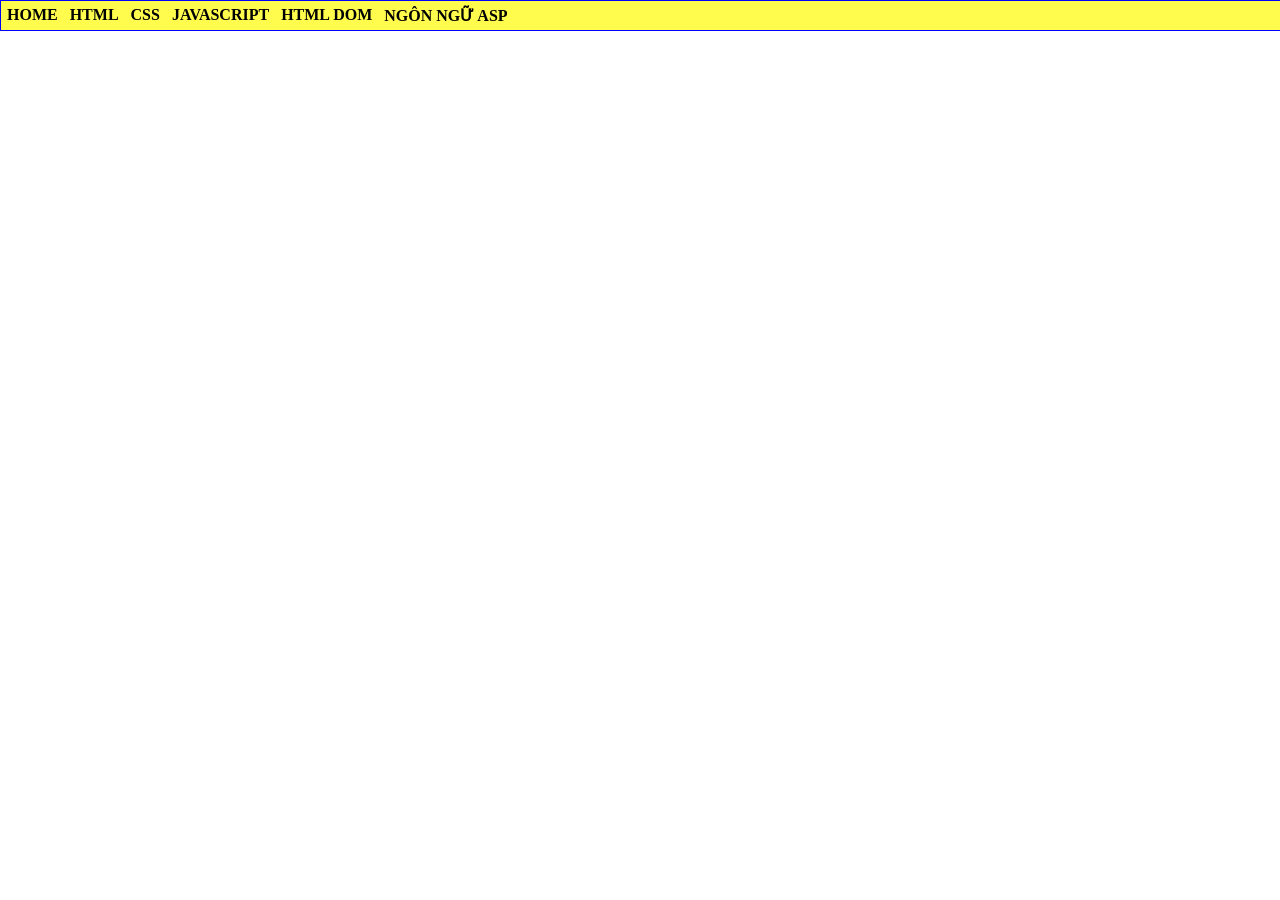
<file: index.html>
<html>
    <head>
        <title>Anh Duc - K234161828</title>
        <style>
            @import url(css/index.css);
        </style>
    </head>
    <body>
        <div id="container">  
        <ul>
        <li> <a href="cv.html">HOME</a></li>
        <li> <a href="#">HTML</a></li>
        <li> <a href="#">CSS</a>
            <ul>
            <li> <a href="ex42/ex42.html">Bai tap 42</a></li>
            <li> <a href="ex48/register.html">Bai tap 48</a></li>
            <li> <a href="ex49/onlineclassified.html">Bai tap 49</a></li>
            <li> <a href="ex50/ex50.html">Bai tap 50</a></li>
        </ul>
        </li>
        <li> <a href="#">JAVASCRIPT</a>
        <ul>
            <li> <a href="#">LESSON 01</a></li>
            <li> <a href="#">LESSON 02</a></li>
            <li> <a href="#">LESSON 03</a></li>
        </ul>
        </li>
        <li> <a href="#">HTML DOM</a></li>
        <li> <a href="#">NGÔN NGỮ ASP</a></li>


        </ul>

        </div>

    </body>
</html>
</file>
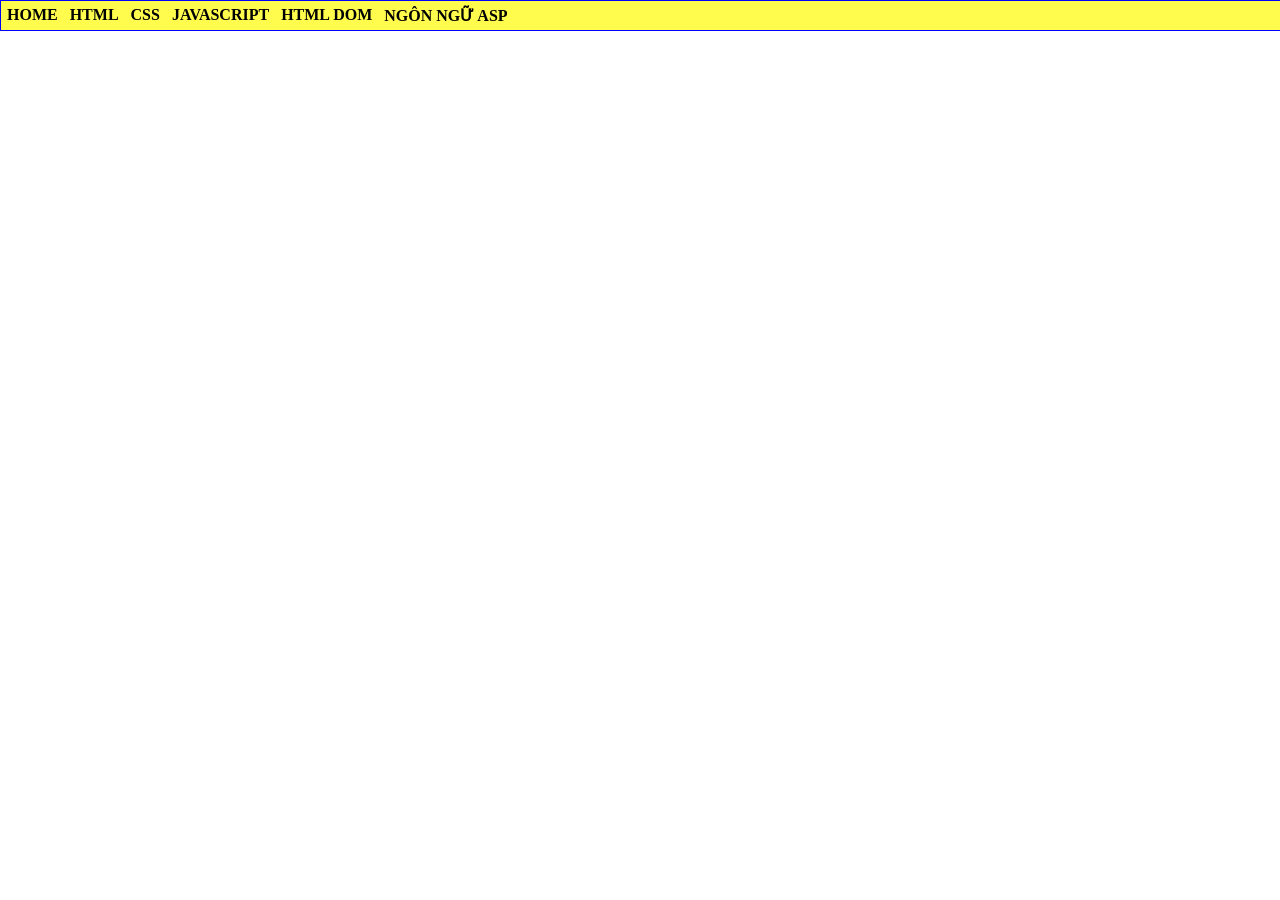
<file: web1/index.html>
<html>
    <head>
        <title>Anh Duc - K234161828</title>
        <style>
            @import url(css/index.css);
        </style>
    </head>
    <body>
        <div id="container">  
        <ul>
        <li> <a href="cv.html">HOME</a></li>
        <li> <a href="#">HTML</a></li>
        <li> <a href="#">CSS</a>
            <ul>
            <li> <a href="ex42/ex42.html">Bai tap 42</a></li>
            <li> <a href="ex48/register.html">Bai tap 48</a></li>
            <li> <a href="ex49/onlineclassified.html">Bai tap 49</a></li>
        </ul>
        </li>
        <li> <a href="#">JAVASCRIPT</a>
        <ul>
            <li> <a href="#">LESSON 01</a></li>
            <li> <a href="#">LESSON 02</a></li>
            <li> <a href="#">LESSON 03</a></li>
        </ul>
        </li>
        <li> <a href="#">HTML DOM</a></li>
        <li> <a href="#">NGÔN NGỮ ASP</a></li>


        </ul>

        </div>

    </body>
</html>
</file>
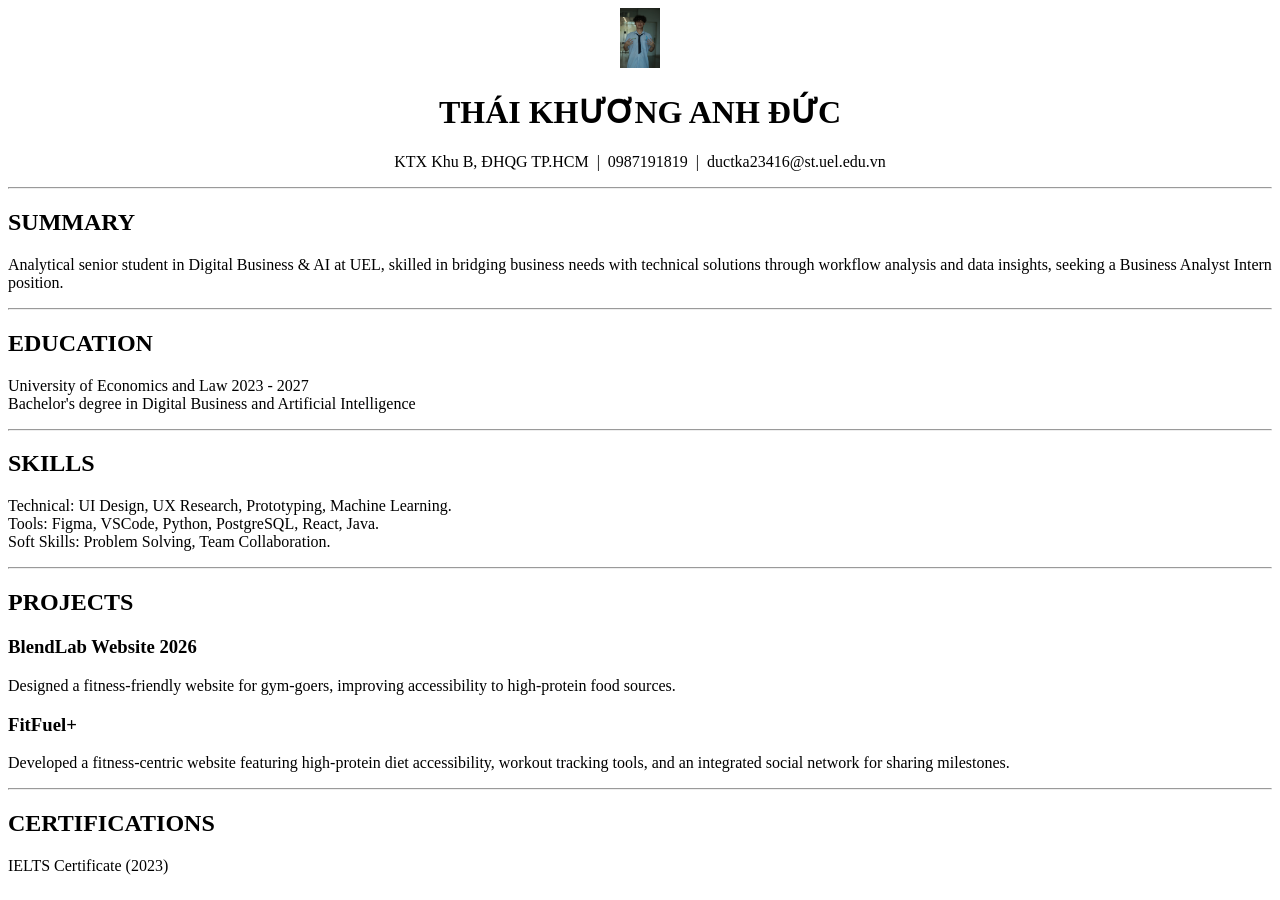
<file: cv.html>
<!DOCTYPE html>
<html lang="en">
<head>
<meta charset="UTF-8">
<title>CV</title>
</head>

<body>

<div align="center">
    <img 
    src="images/IMG_3995.jpg"
    title="Avt"
    height="60"
    width="40"
    />
<h1>THÁI KHƯƠNG ANH ĐỨC</h1>
<p>
KTX Khu B, ĐHQG TP.HCM
&nbsp;|&nbsp;
0987191819
&nbsp;|&nbsp;
ductka23416@st.uel.edu.vn
</p>
</div>

<hr>

<h2>SUMMARY</h2>
<p>Analytical senior student in Digital Business &amp; AI at UEL, skilled in bridging business needs with technical solutions through workflow analysis and data insights, seeking a Business Analyst Intern position.</p>

<hr>

<h2>EDUCATION</h2>
<p>
University of Economics and Law 2023 - 2027<br>
Bachelor's degree in Digital Business and Artificial Intelligence
</p>

<hr>

<h2>SKILLS</h2>
<p>
Technical: UI Design, UX Research, Prototyping, Machine Learning.<br>
Tools: Figma, VSCode, Python, PostgreSQL, React, Java.<br>
Soft Skills: Problem Solving, Team Collaboration.
</p>

<hr>

<h2>PROJECTS</h2>
<h3>BlendLab Website 2026</h3>
<p>Designed a fitness-friendly website for gym-goers, improving accessibility to high-protein food sources.</p>

<h3>FitFuel+</h3>
<p>Developed a fitness-centric website featuring high-protein diet accessibility, workout tracking tools, and an integrated social network for sharing milestones.</p>

<hr>

<h2>CERTIFICATIONS</h2>
<p>IELTS Certificate (2023)</p>

</body>
</html>
</file>
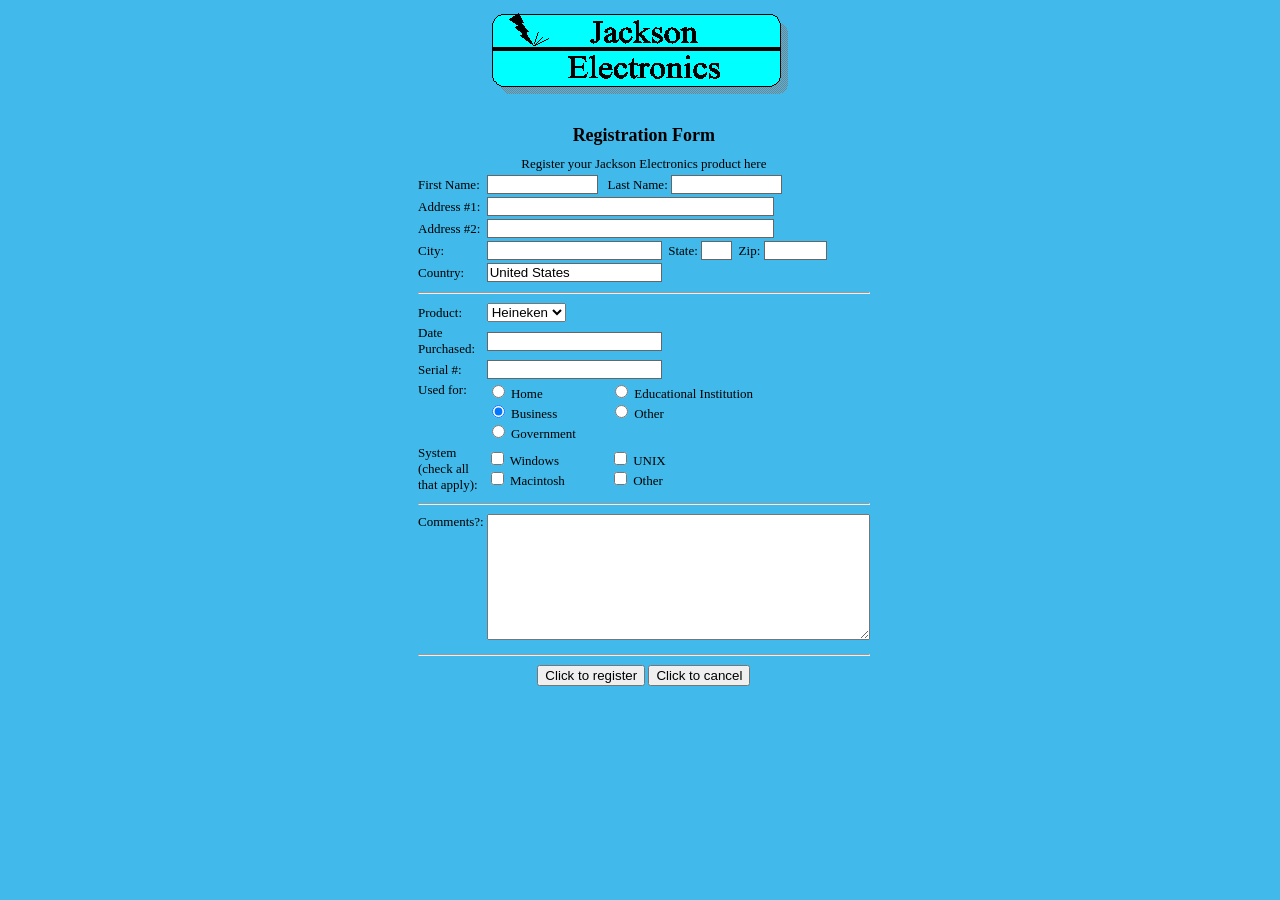
<file: ex48/register.html>
<!DOCTYPE html>
<html lang="vi">
<head>
    <meta charset="UTF-8">
    <title>Registration Form</title>
    <style>
        body {
            background-color: #41baeb;
            font-family: "Times New Roman", serif;
            font-size: 13px;
        }
        form {
            width: 450px;
            margin: 0 auto;
        }
        td {
            font-size: 13px;
        }
        h2 {
            font-size: 18px;
            margin: 20px 0 10px;
        }
        input[type="text"] {
            border: 1px solid #666;
        }
        .opt {
            display: inline-block;
            width: 120px;
        }
    </style>
    <script>
        function dangKy() {
            alert("Đăng ký thành công!");
        }
    </script>
</head>
<body>

<form id="frmRegister" action="#" method="post">
    <table cellspacing="3" cellpadding="0" width="100%">

        <!-- Logo + tiêu đề -->
        <tr>
            <td colspan="2" align="center">
                <img src="../images/Jackson.gif" alt="Jackson Electronics">
                <h2>Registration Form</h2>
                Register your Jackson Electronics product here
            </td>
        </tr>

        <!-- Thông tin cá nhân -->
        <tr>
            <td>First Name:</td>
            <td>
                <input type="text" name="firstname" size="12">
                &nbsp;&nbsp;Last Name:
                <input type="text" name="lastname" size="12">
            </td>
        </tr>
        <tr>
            <td>Address #1:</td>
            <td><input type="text" name="address1" size="34"></td>
        </tr>
        <tr>
            <td>Address #2:</td>
            <td><input type="text" name="address2" size="34"></td>
        </tr>
        <tr>
            <td>City:</td>
            <td>
                <input type="text" name="city" size="20">
                &nbsp;State:
                <input type="text" name="state" size="2">
                &nbsp;Zip:
                <input type="text" name="zip" size="6">
            </td>
        </tr>
        <tr>
            <td>Country:</td>
            <td><input type="text" name="country" size="20" value="United States"></td>
        </tr>

        <tr><td colspan="2"><hr></td></tr>

        <tr>
            <td>Product:</td>
            <td>
                <select name="product">
                    <option value="Heineken" selected>Heineken</option>
                    <option value="333">333</option>
                    <option value="Sapporo">Sapporo</option>
                </select>
            </td>
        </tr>
        <tr>
            <td>Date Purchased:</td>
            <td><input type="text" name="datepurchased" size="20"></td>
        </tr>
        <tr>
            <td>Serial #:</td>
            <td><input type="text" name="serial" size="20"></td>
        </tr>
        <tr>
            <td valign="top">Used for:</td>
            <td>
                <span class="opt"><input type="radio" name="usedfor" value="Home"> Home</span>
                <input type="radio" name="usedfor" value="Educational"> Educational Institution<br>
                <span class="opt"><input type="radio" name="usedfor" value="Business" checked> Business</span>
                <input type="radio" name="usedfor" value="Other"> Other<br>
                <input type="radio" name="usedfor" value="Government"> Government
            </td>
        </tr>
        <tr>
            <td valign="top">System (check all that apply):</td>
            <td>
                <span class="opt"><input type="checkbox" name="system" value="Windows"> Windows</span>
                <input type="checkbox" name="system" value="UNIX"> UNIX<br>
                <span class="opt"><input type="checkbox" name="system" value="Macintosh"> Macintosh</span>
                <input type="checkbox" name="system" value="Other"> Other
            </td>
        </tr>

        <tr><td colspan="2"><hr></td></tr>

        <tr>
            <td valign="top">Comments?:</td>
            <td><textarea name="comments" rows="8" cols="45"></textarea></td>
        </tr>

        <tr><td colspan="2"><hr></td></tr>

        <!-- Buttons -->
        <tr>
            <td colspan="2" align="center">
                <input type="button" value="Click to register" onclick="dangKy()">
                <input type="reset" value="Click to cancel">
            </td>
        </tr>

    </table>
</form>

</body>
</html>
</file>
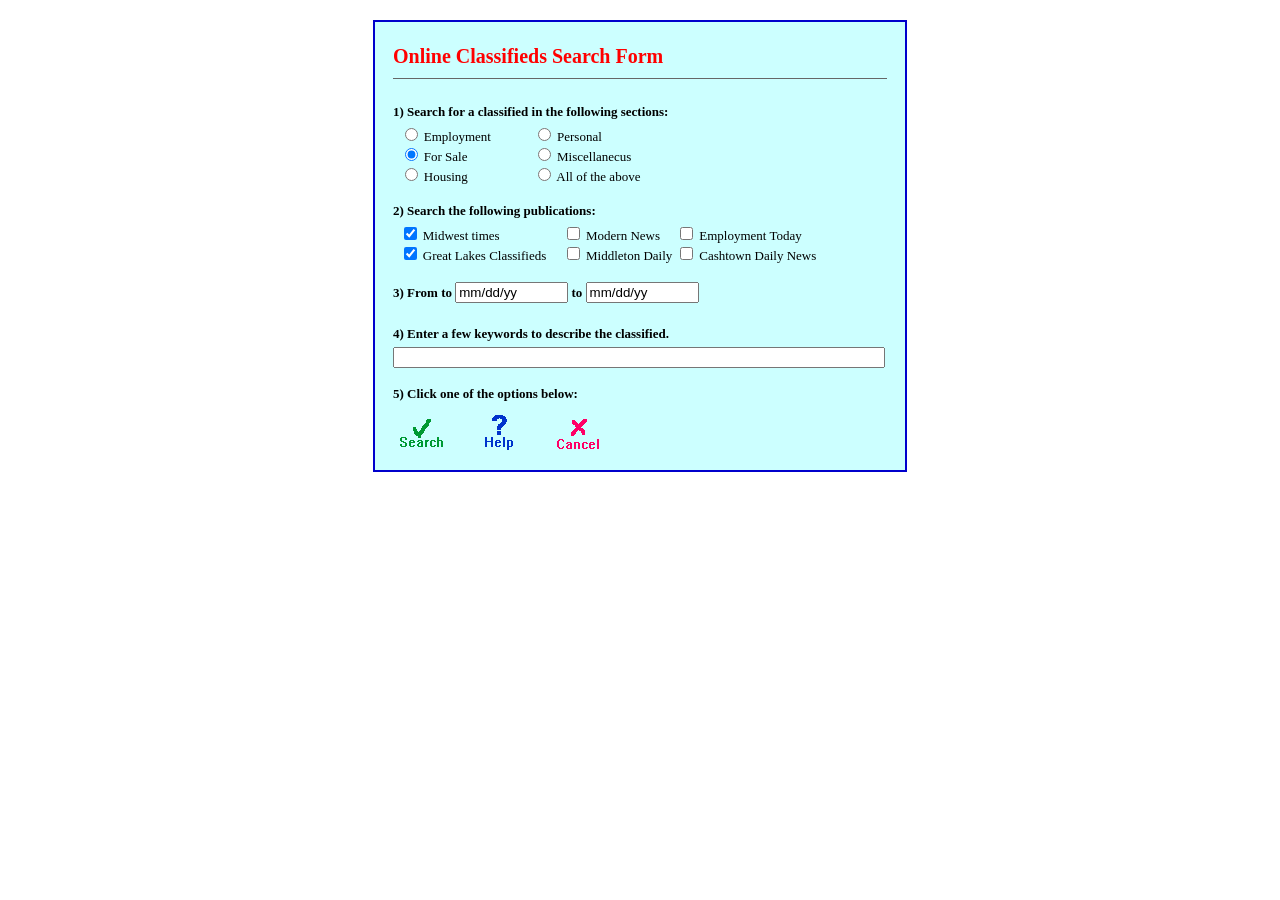
<file: ex49/onlineclassified.html>
<!DOCTYPE html>
<html lang="vi">
<head>
    <meta charset="UTF-8">
    <title>Online Classifieds Search Form</title>
    <style>
        body {
            font-family: "Times New Roman", serif;
            font-size: 13px;
        }
        form {
            width: 500px;
            margin: 20px auto;
            padding: 10px 15px;
            background-color: #ccffff;
            border: 2px solid #0000cc;
        }
        td {
            font-size: 13px;
        }
        h2 {
            color: #ff0000;
            font-size: 20px;
            margin: 10px 0;
        }
        h4 {
            font-size: 13px;
            margin: 15px 0 5px;
        }
        hr {
            border: 0;
            border-top: 1px solid #666;
        }
        .opt {
            display: inline-block;
            width: 130px;
        }
        .keyword {
            width: 98%;
        }
        input[type="image"] {
            margin-right: 15px;
            cursor: pointer;
        }
    </style>
    <script>
        // Search: giả lập tìm kiếm
        function timKiem() {
            var f = document.getElementById("frmClassified");

            // Mục đã chọn ở phần 1
            var section = f.section.value;

            // Các tờ báo đã tick ở phần 2
            var pubs = [];
            var cks = f.publication;
            for (var i = 0; i < cks.length; i++) {
                if (cks[i].checked) pubs.push(cks[i].value);
            }

            alert(
                "Đang tìm kiếm...\n" +
                "Section: " + section + "\n" +
                "Publications: " + (pubs.length ? pubs.join(", ") : "(chưa chọn)") + "\n" +
                "From: " + f.fromdate.value + "  To: " + f.todate.value + "\n" +
                "Keywords: " + f.keywords.value
            );
            return false;
        }

        // Help: hiển thị 1 trang help (cửa sổ mới)
        function troGiup() {
            var w = window.open("", "help", "width=400,height=300");
            w.document.write(
                "<title>Help</title>" +
                "<body style='font-family:Arial;font-size:13px'>" +
                "<h3>Online Classifieds - Help</h3>" +
                "<ol>" +
                "<li>Chọn mục (section) cần tìm.</li>" +
                "<li>Chọn một hoặc nhiều tờ báo.</li>" +
                "<li>Nhập khoảng thời gian (mm/dd/yy).</li>" +
                "<li>Nhập từ khóa mô tả tin rao vặt.</li>" +
                "<li>Bấm <b>Search</b> để tìm, <b>Cancel</b> để xóa dữ liệu.</li>" +
                "</ol>" +
                "<input type='button' value='Close' onclick='window.close()'>"
            );
            w.document.close();
            return false;
        }

        // Cancel: xóa dữ liệu trên form
        function huy() {
            document.getElementById("frmClassified").reset();
            return false;
        }
    </script>
</head>
<body>

<form id="frmClassified" action="#" method="post">
    <table cellspacing="3" cellpadding="0" width="100%">

        <!-- Tiêu đề -->
        <tr>
            <td>
                <h2>Online Classifieds Search Form</h2>
                <hr>
            </td>
        </tr>

        <!-- 1) Sections -->
        <tr>
            <td>
                <h4>1) Search for a classified in the following sections:</h4>
                &nbsp;
                <span class="opt"><input type="radio" name="section" value="Employment"> Employment</span>
                <input type="radio" name="section" value="Personal"> Personal<br>
                &nbsp;
                <span class="opt"><input type="radio" name="section" value="For Sale" checked> For Sale</span>
                <input type="radio" name="section" value="Miscellaneous"> Miscellanecus<br>
                &nbsp;
                <span class="opt"><input type="radio" name="section" value="Housing"> Housing</span>
                <input type="radio" name="section" value="All of the above"> All of the above
            </td>
        </tr>

        <!-- 2) Publications -->
        <tr>
            <td>
                <h4>2) Search the following publications:</h4>
                &nbsp;
                <span class="opt" style="width:160px;"><input type="checkbox" name="publication" value="Midwest times" checked> Midwest times</span>
                <span class="opt" style="width:110px;"><input type="checkbox" name="publication" value="Modern News"> Modern News</span>
                <input type="checkbox" name="publication" value="Employment Today"> Employment Today<br>
                &nbsp;
                <span class="opt" style="width:160px;"><input type="checkbox" name="publication" value="Great Lakes Classifieds" checked> Great Lakes Classifieds</span>
                <span class="opt" style="width:110px;"><input type="checkbox" name="publication" value="Middleton Daily"> Middleton Daily</span>
                <input type="checkbox" name="publication" value="Cashtown Daily News"> Cashtown Daily News
            </td>
        </tr>

        <!-- 3) Date range -->
        <tr>
            <td>
                <h4>3) From to
                    <input type="text" name="fromdate" size="12" value="mm/dd/yy">
                    to
                    <input type="text" name="todate" size="12" value="mm/dd/yy">
                </h4>
            </td>
        </tr>

        <!-- 4) Keywords -->
        <tr>
            <td>
                <h4>4) Enter a few keywords to describe the classified.</h4>
                <input type="text" name="keywords" class="keyword">
            </td>
        </tr>

        <!-- 5) Buttons -->
        <tr>
            <td>
                <h4>5) Click one of the options below:</h4>
                <input type="image" src="../images/Search.gif" alt="Search" onclick="return timKiem()">
                <input type="image" src="../images/Help.gif" alt="Help" onclick="return troGiup()">
                <input type="image" src="../images/Cancel.gif" alt="Cancel" onclick="return huy()">
            </td>
        </tr>

    </table>
</form>

</body>
</html>
</file>
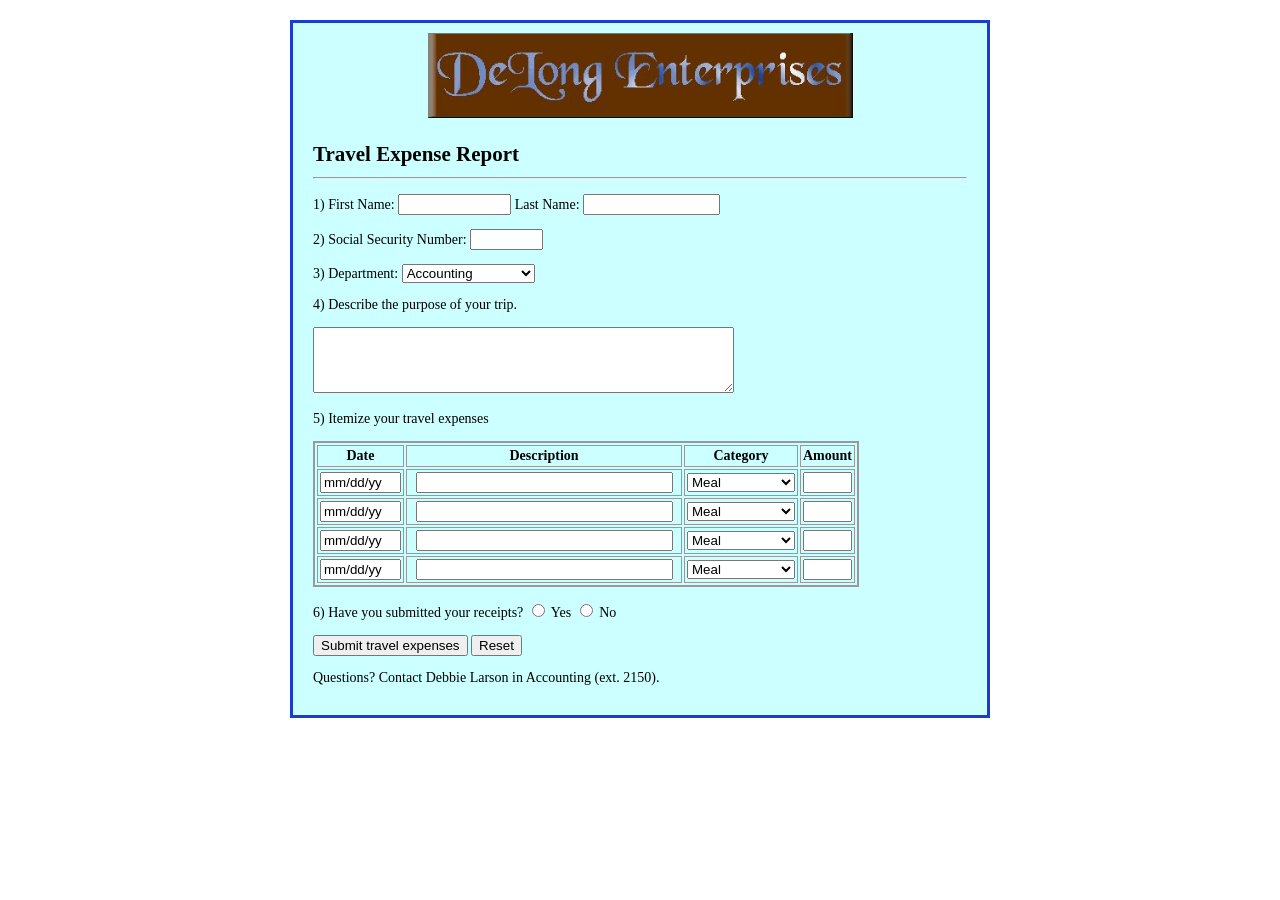
<file: ex50/ex50.html>
<!DOCTYPE html>
<html lang="en">
<head>
    <meta charset="UTF-8">
    <meta name="viewport" content="width=device-width, initial-scale=1.0">
    <title>Travel Expense Report</title>
    <style>
        body {
            background-color: #ffffff;
            font-family: "Times New Roman", serif;
            font-size: 14px;
            margin: 0;
            padding: 20px;
        }

        /* Khung bọc bên ngoài */
        .container {
            width: 700px;
            margin: 0 auto;
            padding: 10px 20px 15px;
            background-color: #ccffff;
            border: 3px solid #1a3cd6;
            box-sizing: border-box;
        }

        .logo {
            text-align: center;
        }
        .logo img {
            width: 425px;
            height: 85px;
        }

        h2 {
            margin: 20px 0 10px;
        }
        hr {
            margin-bottom: 15px;
        }

        p {
            margin: 14px 0;
        }

        textarea {
            width: 415px;
            height: 60px;
        }

        table {
            border: 2px solid #999;
            border-collapse: separate;
            border-spacing: 2px;
        }
        th, td {
            border: 1px solid #999;
            padding: 2px;
            text-align: center;
        }
    </style>
</head>
<body>

    <div class="container">
        <form id="expenseForm" action="#" method="post">

            <div class="logo">
                <img src="../images/DeLong.jpg" alt="DeLong Enterprises">
            </div>

            <h2>Travel Expense Report</h2>
            <hr>

            <p>
                1) First Name: <input type="text" name="firstName" size="12">
                Last Name: <input type="text" name="lastName" size="15">
            </p>

            <p>
                2) Social Security Number: <input type="text" name="ssn" size="7">
            </p>

            <p>
                3) Department:
                <select name="department">
                    <option value="accounting">Accounting</option>
                    <option value="marketing">Marketing</option>
                    <option value="sales">Sales</option>
                    <option value="it">IT</option>
                    <option value="hr">Human Resources</option>
                </select>
            </p>

            <p>4) Describe the purpose of your trip.</p>
            <p><textarea name="purpose"></textarea></p>

            <p>5) Itemize your travel expenses</p>
            <table>
                <tr>
                    <th>Date</th>
                    <th width="270">Description</th>
                    <th>Category</th>
                    <th>Amount</th>
                </tr>
                <tr>
                    <td><input type="text" name="date1" value="mm/dd/yy" size="8"></td>
                    <td><input type="text" name="desc1" size="30"></td>
                    <td>
                        <select name="cat1">
                            <option>Meal</option>
                            <option>Transportation</option>
                            <option>Lodging</option>
                            <option>Other</option>
                        </select>
                    </td>
                    <td><input type="text" name="amount1" size="4"></td>
                </tr>
                <tr>
                    <td><input type="text" name="date2" value="mm/dd/yy" size="8"></td>
                    <td><input type="text" name="desc2" size="30"></td>
                    <td>
                        <select name="cat2">
                            <option>Meal</option>
                            <option>Transportation</option>
                            <option>Lodging</option>
                            <option>Other</option>
                        </select>
                    </td>
                    <td><input type="text" name="amount2" size="4"></td>
                </tr>
                <tr>
                    <td><input type="text" name="date3" value="mm/dd/yy" size="8"></td>
                    <td><input type="text" name="desc3" size="30"></td>
                    <td>
                        <select name="cat3">
                            <option>Meal</option>
                            <option>Transportation</option>
                            <option>Lodging</option>
                            <option>Other</option>
                        </select>
                    </td>
                    <td><input type="text" name="amount3" size="4"></td>
                </tr>
                <tr>
                    <td><input type="text" name="date4" value="mm/dd/yy" size="8"></td>
                    <td><input type="text" name="desc4" size="30"></td>
                    <td>
                        <select name="cat4">
                            <option>Meal</option>
                            <option>Transportation</option>
                            <option>Lodging</option>
                            <option>Other</option>
                        </select>
                    </td>
                    <td><input type="text" name="amount4" size="4"></td>
                </tr>
            </table>

            <p>
                6) Have you submitted your receipts?
                <input type="radio" name="receipts" value="yes"> Yes
                <input type="radio" name="receipts" value="no"> No
            </p>

            <p>
                <input type="submit" value="Submit travel expenses">
                <input type="reset" value="Reset">
            </p>

            <p>Questions? Contact Debbie Larson in Accounting (ext. 2150).</p>
        </form>
    </div>

    <script>
        // Submit -> hiển thị thông báo
        document.getElementById("expenseForm").addEventListener("submit", function (e) {
            e.preventDefault();
            alert("Travel expenses đã được submit thành công!");
        });
    </script>
</body>
</html>
</file>
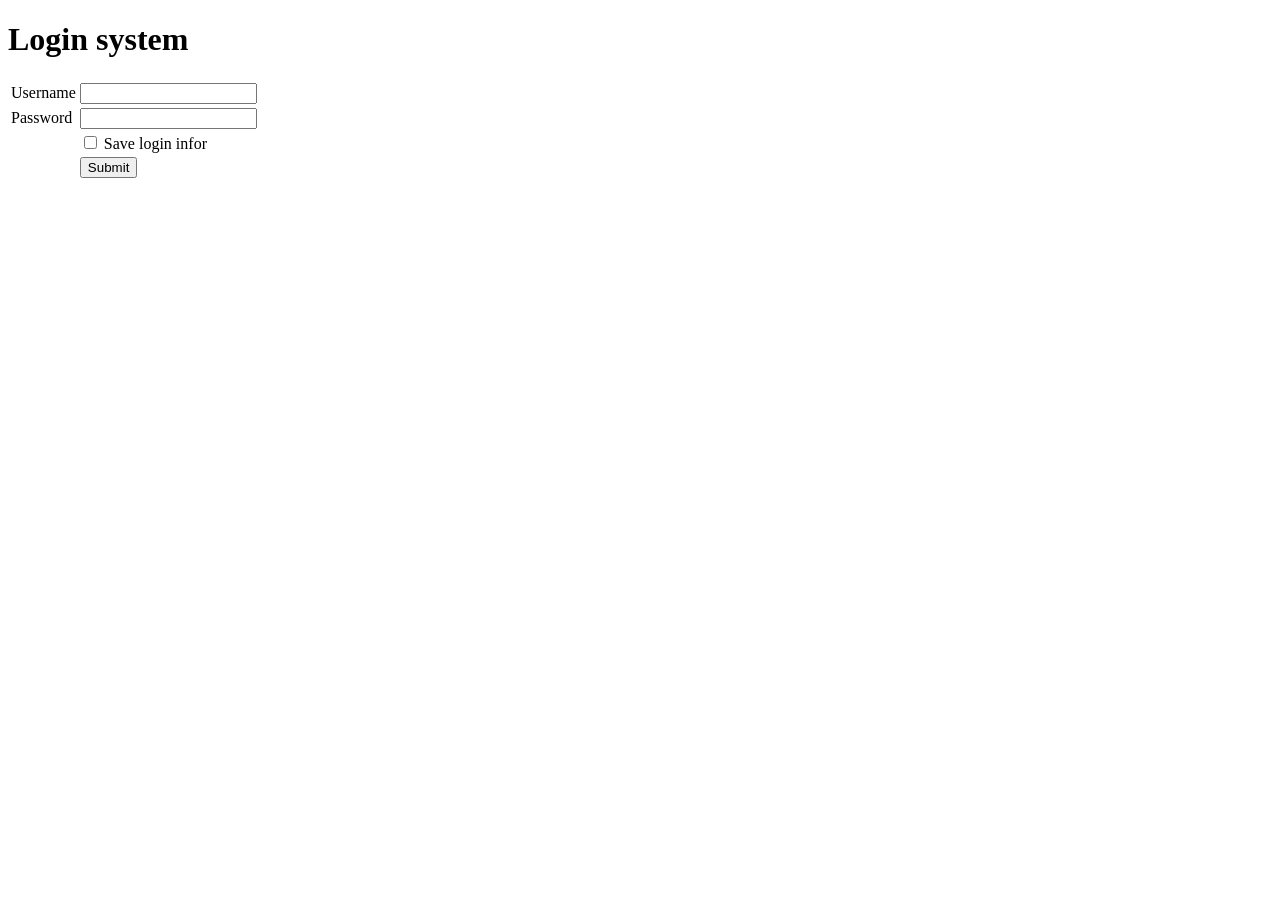
<file: learn_form/login.html>
<!DOCTYPE html>
<html lang="en">
<head>
    <meta charset="UTF-8">
    <meta name="viewport" content="width=device-width, initial-scale=1.0">
    <title>Login system</title>
</head>
<body>
    <form
    action="serverget.html"
    method="get">
        <h1>Login system</h1>
        <table>
            <tr>
                <td>
                    <label for="Username">Username</label></td>
                <td> <input type="text" name="Username" id="Username"></td>

            </tr>
            <tr>
                <td>
                    <label for="password"> Password</label></td>
                <td><input type="password" name="password" id="password"></td>
            </tr>
            <tr>
                <td>&nbsp;</td>
                <td>
                    <input type="checkbox" name="saveinfor" id="saveinfor">
                    <label for="saveinfor">Save login infor</label>
                </td>
            </tr>
            <tr>
                <td>&nbsp;</td>
                <td><button type="submit">Submit</button></td>
            </tr>
        </table>
    </form>
</body>
</html>
</file>
